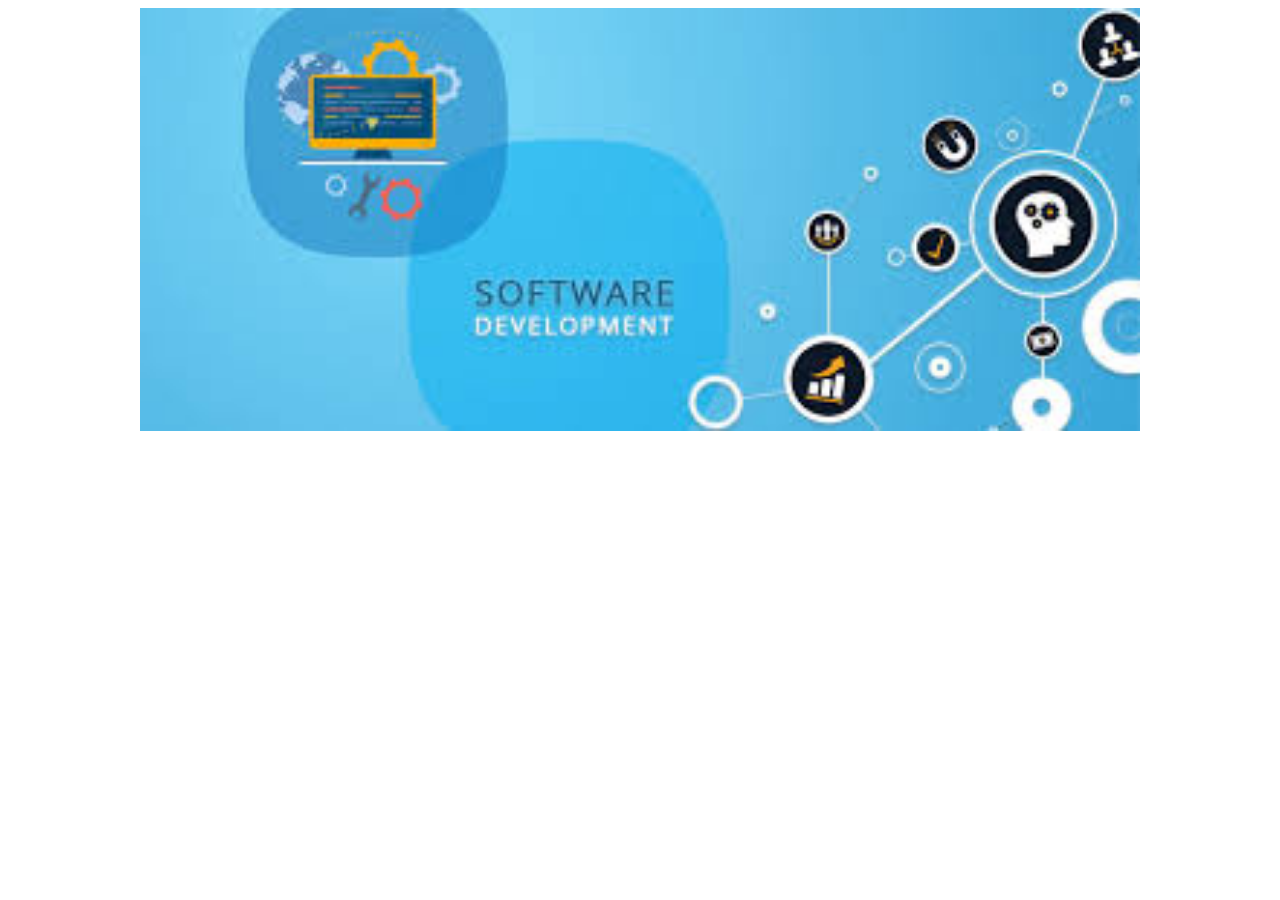
<file: slideshow.html>
<!DOCTYPE html>
<html>
<head>
<meta name="viewport" content="width=device-width, initial-scale=1">
<link rel="stylesheet" href="slideshow.css">
</head>
<body>



<div class="slideshow-container">

<div class="mySlides fade">
  
  <img src="software_development.jpg" style="width:100%">
  
</div>

<div class="mySlides fade">
  
  <img src="ecommerce.jpg" style="width:100%">
  
</div>

<div class="mySlides fade">
  
  <img src="system_integration.jpg" style="width:100%">
  
</div>

</div>




<script>
var slideIndex = 0;
showSlides();

function showSlides() {
  var i;
  var slides = document.getElementsByClassName("mySlides");
  var dots = document.getElementsByClassName("dot");
  for (i = 0; i < slides.length; i++) {
    slides[i].style.display = "none";  
  }
  slideIndex++;
  if (slideIndex > slides.length) {slideIndex = 1}    
  
  slides[slideIndex-1].style.display = "block";  
  
  setTimeout(showSlides, 2000); // Change image every 2 seconds
}
</script>

</body>
</html>
</file>
<file: slideshow.css>
<style>
* {box-sizing: border-box;}
body {font-family: Verdana, sans-serif;}
.mySlides {display: none;
    }
img {vertical-align: middle;}

/* Slideshow container */
.slideshow-container {
  max-width: 1000px;
  position: relative;
  margin: auto;
}

/* Caption text */

/* Number text (1/3 etc) */


/* The dots/bullets/indicators */


/* Fading animation */
.fade {
  -webkit-animation-name: fade;
  -webkit-animation-duration: 1.5s;
  animation-name: fade;
  animation-duration: 1.5s;
}

@-webkit-keyframes fade {
  from {opacity: .4} 
  to {opacity: 1}
}

@keyframes fade {
  from {opacity: .4} 
  to {opacity: 1}
}

/* On smaller screens, decrease text size */
@media only screen and (max-width: 300px) {
  .text {font-size: 11px}
}
</style>
</file>
